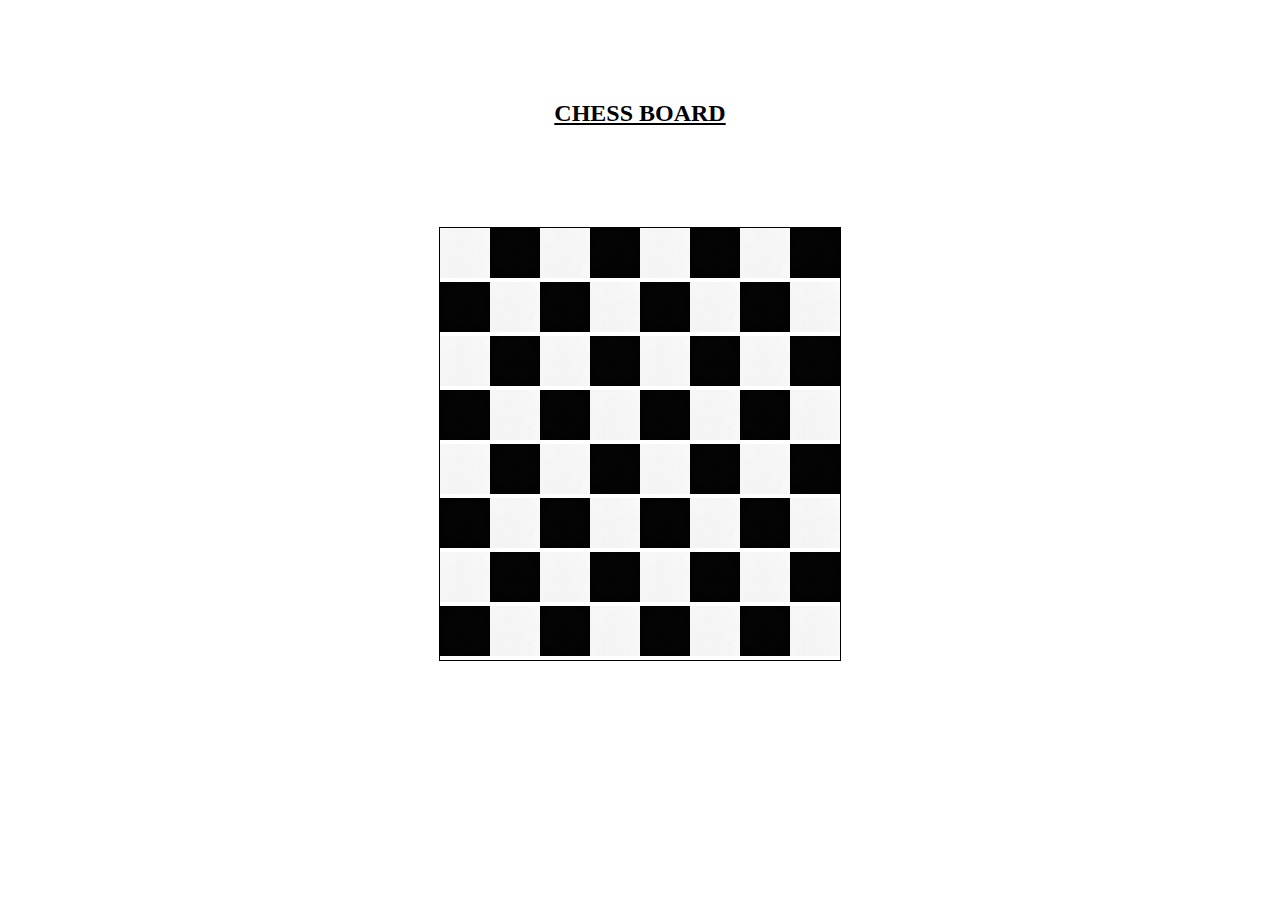
<file: chess/index.html>
<!DOCTYPE html>
<html lang="en">
<head>
    <meta charset="UTF-8">
    <meta name="viewport" content="width=device-width, initial-scale=1.0">
    <title>Chess</title>
    <link rel="stylesheet" href="style/style.css">
</head>
<body>
    <center>
    <h2>CHESS BOARD</h2>
    <table>
        <tr>
            <td><img src="assets/white.jpg" width="50px" height="50px"></td>
            <td><img src="assets/black.jpg" width="50px" height="50px"></td>
            <td><img src="assets/white.jpg" width="50px" height="50px"></td>
            <td><img src="assets/black.jpg" width="50px" height="50px"></td>
            <td><img src="assets/white.jpg" width="50px" height="50px"></td>
            <td><img src="assets/black.jpg" width="50px" height="50px"></td>
            <td><img src="assets/white.jpg" width="50px" height="50px"></td>
            <td><img src="assets/black.jpg" width="50px" height="50px"></td>
            
        </tr>
        <tr>
            <td><img src="assets/black.jpg" width="50px" height="50px"></td>
            <td><img src="assets/white.jpg" width="50px" height="50px"></td>
            <td><img src="assets/black.jpg" width="50px" height="50px"></td>
            <td><img src="assets/white.jpg" width="50px" height="50px"></td>
            <td><img src="assets/black.jpg" width="50px" height="50px"></td>
            <td><img src="assets/white.jpg" width="50px" height="50px"></td>
            <td><img src="assets/black.jpg" width="50px" height="50px"></td>
            <td><img src="assets/white.jpg" width="50px" height="50px"></td>
        </tr>
        <tr>
            <td><img src="assets/white.jpg" width="50px" height="50px"></td>
            <td><img src="assets/black.jpg" width="50px" height="50px"></td>
            <td><img src="assets/white.jpg" width="50px" height="50px"></td>
            <td><img src="assets/black.jpg" width="50px" height="50px"></td>
            <td><img src="assets/white.jpg" width="50px" height="50px"></td>
            <td><img src="assets/black.jpg" width="50px" height="50px"></td>
            <td><img src="assets/white.jpg" width="50px" height="50px"></td>
            <td><img src="assets/black.jpg" width="50px" height="50px"></td>
            
        </tr>
        <tr>
            <td><img src="assets/black.jpg" width="50px" height="50px"></td>
            <td><img src="assets/white.jpg" width="50px" height="50px"></td>
            <td><img src="assets/black.jpg" width="50px" height="50px"></td>
            <td><img src="assets/white.jpg" width="50px" height="50px"></td>
            <td><img src="assets/black.jpg" width="50px" height="50px"></td>
            <td><img src="assets/white.jpg" width="50px" height="50px"></td>
            <td><img src="assets/black.jpg" width="50px" height="50px"></td>
            <td><img src="assets/white.jpg" width="50px" height="50px"></td>
        </tr>
        <tr>
            <td><img src="assets/white.jpg" width="50px" height="50px"></td>
            <td><img src="assets/black.jpg" width="50px" height="50px"></td>
            <td><img src="assets/white.jpg" width="50px" height="50px"></td>
            <td><img src="assets/black.jpg" width="50px" height="50px"></td>
            <td><img src="assets/white.jpg" width="50px" height="50px"></td>
            <td><img src="assets/black.jpg" width="50px" height="50px"></td>
            <td><img src="assets/white.jpg" width="50px" height="50px"></td>
            <td><img src="assets/black.jpg" width="50px" height="50px"></td>
            
        </tr>
        <tr>
            <td><img src="assets/black.jpg" width="50px" height="50px"></td>
            <td><img src="assets/white.jpg" width="50px" height="50px"></td>
            <td><img src="assets/black.jpg" width="50px" height="50px"></td>
            <td><img src="assets/white.jpg" width="50px" height="50px"></td>
            <td><img src="assets/black.jpg" width="50px" height="50px"></td>
            <td><img src="assets/white.jpg" width="50px" height="50px"></td>
            <td><img src="assets/black.jpg" width="50px" height="50px"></td>
            <td><img src="assets/white.jpg" width="50px" height="50px"></td>
            <tr>
                <td><img src="assets/white.jpg" width="50px" height="50px"></td>
                <td><img src="assets/black.jpg" width="50px" height="50px"></td>
                <td><img src="assets/white.jpg" width="50px" height="50px"></td>
                <td><img src="assets/black.jpg" width="50px" height="50px"></td>
                <td><img src="assets/white.jpg" width="50px" height="50px"></td>
                <td><img src="assets/black.jpg" width="50px" height="50px"></td>
                <td><img src="assets/white.jpg" width="50px" height="50px"></td>
                <td><img src="assets/black.jpg" width="50px" height="50px"></td>
                
            </tr>
            <tr>
                <td><img src="assets/black.jpg" width="50px" height="50px"></td>
                <td><img src="assets/white.jpg" width="50px" height="50px"></td>
                <td><img src="assets/black.jpg" width="50px" height="50px"></td>
                <td><img src="assets/white.jpg" width="50px" height="50px"></td>
                <td><img src="assets/black.jpg" width="50px" height="50px"></td>
                <td><img src="assets/white.jpg" width="50px" height="50px"></td>
                <td><img src="assets/black.jpg" width="50px" height="50px"></td>
                <td><img src="assets/white.jpg" width="50px" height="50px"></td>
    </table>
    </center>
</body>
</html>
</file>
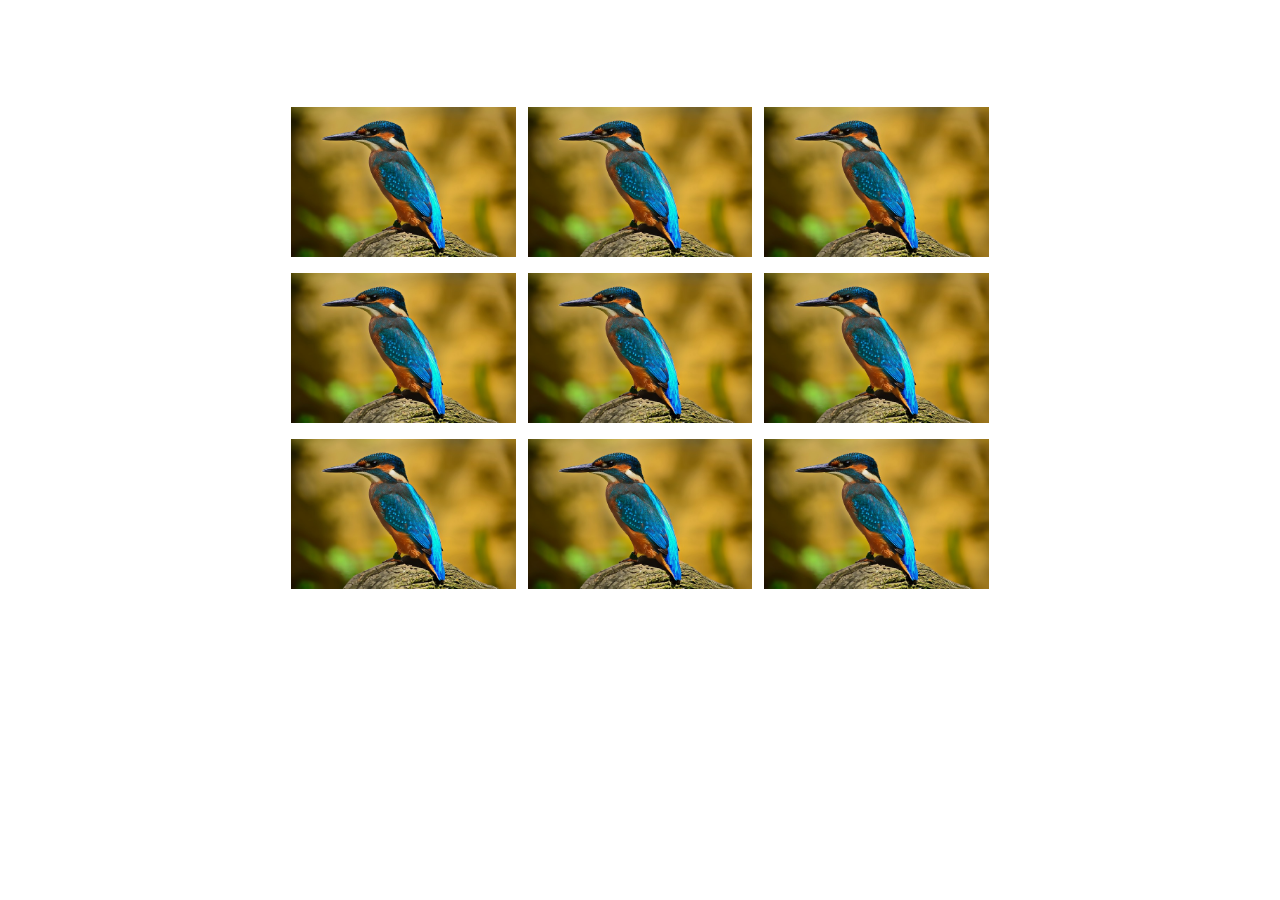
<file: gallery/index.html>
<!DOCTYPE html>
<html lang="en">
<head>
    <meta charset="UTF-8">
    <meta name="viewport" content="width=device-width, initial-scale=1.0">
    <title>Time table</title>
    <link rel="stylesheet" href="style/style.css">
<body>
    <center>
    <table>
        <tr>
            <td><img src="assets/image1.jpg" height="150px"></td>
            <td><img src="assets/image1.jpg"  height="150px"></td>
            <td><img src="assets/image1.jpg"  height="150px"></td>
            
        </tr>
        <tr>
            <td><img src="assets/image1.jpg" height="150px"></td>
            <td><img src="assets/image1.jpg"  height="150px"></td>
            <td><img src="assets/image1.jpg"  height="150px"></td>
            
        </tr>
        <tr>
            <td><img src="assets/image1.jpg" height="150px"></td>
            <td><img src="assets/image1.jpg"  height="150px"></td>
            <td><img src="assets/image1.jpg"  height="150px"></td>
            
        </tr>
        
        
        
        
        

    </table>
    </center>
</body>
</html>
</file>
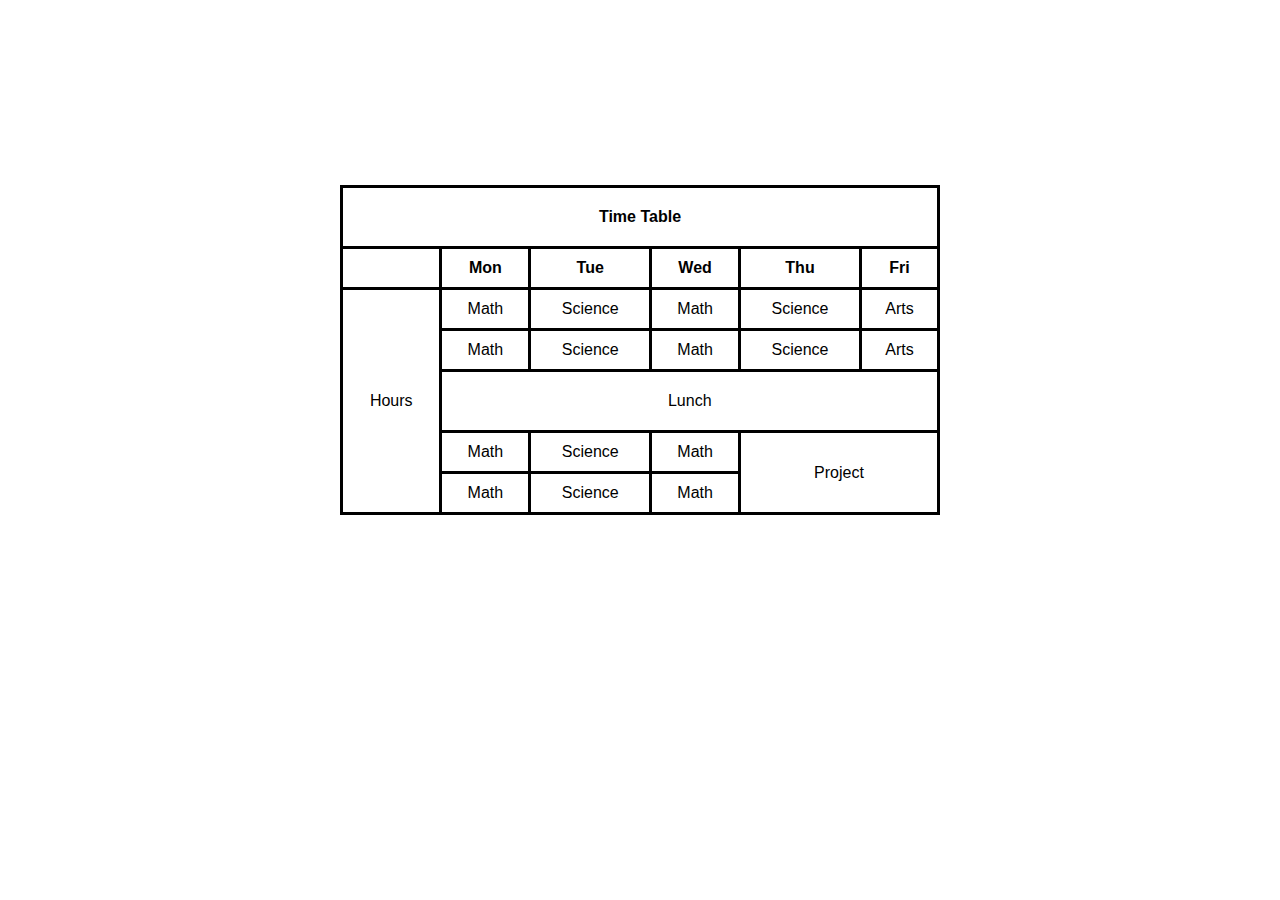
<file: time table/index.html>
<!DOCTYPE html>
<html lang="en">
<head>
    <meta charset="UTF-8">
    <meta name="viewport" content="width=device-width, initial-scale=1.0">
    <title>Time table</title>
    <link rel="stylesheet" href="style/style.css">
</head>
<body>
    
    <table>
        <th colspan="6">Time Table</th>

        <tr>
            <td></td>
            <th>Mon</th>
            <th>Tue</th>
            <th>Wed</th>
            <th>Thu</th>
            <th>Fri</th>

        </tr>
        <tr>
            <td rowspan="5">Hours</td>
            <td>Math</td>
            <td>Science</td>
            <td>Math</td>
            <td>Science</td>
            <td>Arts</td>
        </tr>
        <tr>
            <td>Math</td>
            <td>Science</td>
            <td>Math</td>
            <td>Science</td>
            <td>Arts</td>
        </tr>

        <tr>
            <center><td colspan="5">Lunch</td></center>
        </tr>
        <tr>
            
            <td>Math</td>
            <td>Science</td>
            <td>Math</td>
            <td rowspan="6" colspan="5">Project</td>
            
            
        </tr>
        
            <td>Math</td>
            <td>Science</td>
            <td>Math</td>
            
            


    </table>

</body>
</html>
</file>
<file: chess/style/style.css>
table{
    border: 1px solid black;
    border-collapse: collapse;
    margin-top: 100px;
    
}
td{
    padding: 0%;
}
h2{
    margin-top: 100px;
     text-decoration: underline;
}
</file>
<file: gallery/style/style.css>
td{
   padding: 5px;
    
}
table{
    margin-top: 100px;
    
}
</file>
<file: time table/style/style.css>
body,h2{
    font-family: Arial, sans-serif;
    display: flex;
    justify-content: center;
    align-items: center;
    height: 200px;
    margin: 0;
    
    margin-top: 250px;
}

table {
    border-collapse: collapse;
    width: 80%;
    max-width: 600px;
   
    background-color: white;

}

th, td {
    border: 3px solid #000;
    padding: 10px;
    text-align: center;
}

th[colspan="6"] {
    
    padding: 20px;
}
 td[rowspan="3"] {
    
    font-style: bold;
}
 td[colspan="5"] {
    
    font-style: bold;
    padding: 20px;
}
</file>
